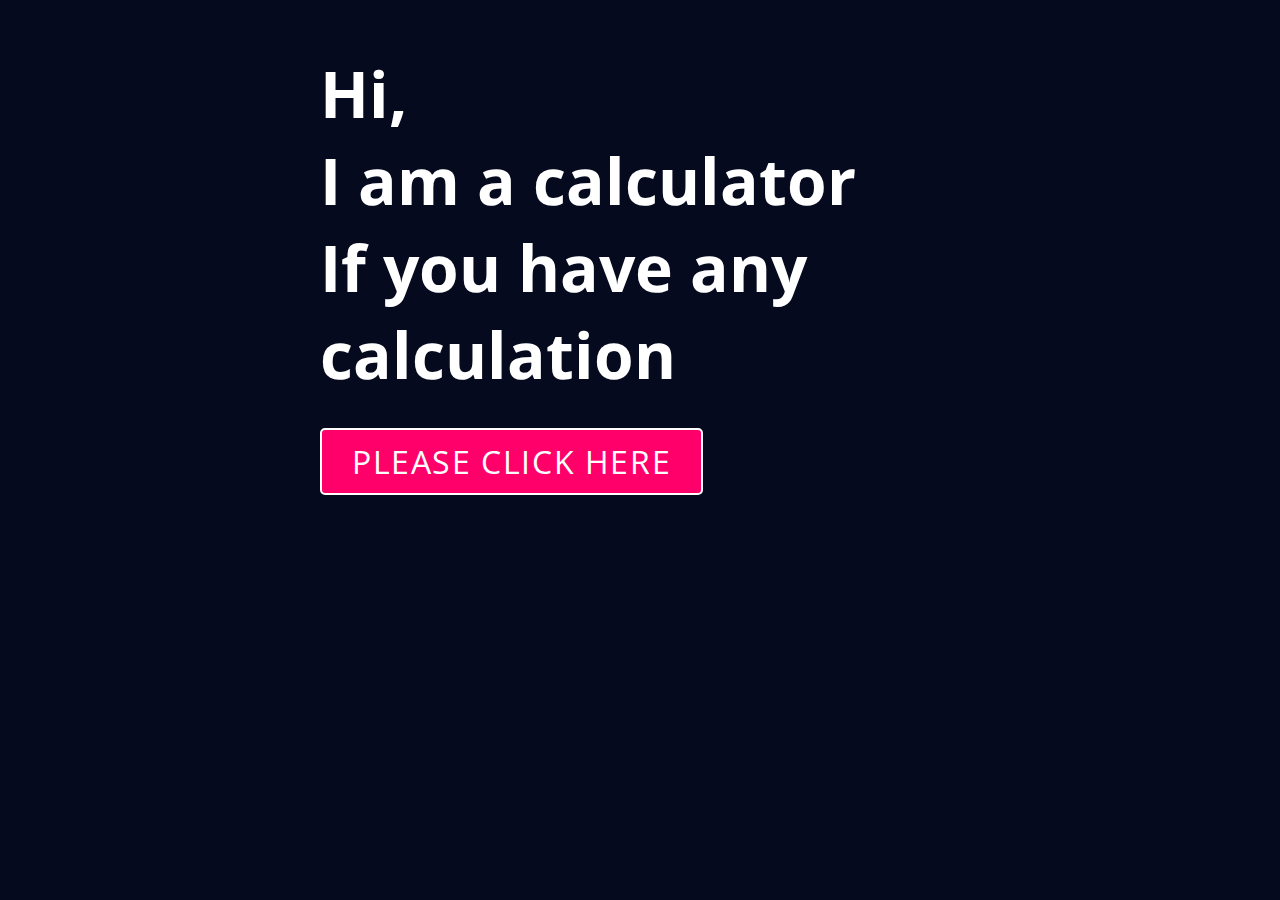
<file: index.html>
<!DOCTYPE html>
<html lang="en">
<head>
  <meta charset="UTF-8">
  <meta name="viewport" content="width=device-width, initial-scale=1.0">
  <meta http-equiv="X-UA-Compatible" content="ie=edge">
  <link rel="stylesheet" href="style.css">
  <link href="https://fonts.googleapis.com/css2?family=Open+Sans:wght@300;400;600;700;800&display=swap" rel="stylesheet">
  <title>Calculator</title>
</head>
<body>
    <div class="main-section">
      <div>
        <h1>Hi, <span></span></h1>
        <h1> I am a calculator <span></span></h1>
        <h1> If you have any calculation <span></span></h1>
        <a href="calculator.html" type="button" class="btn">Please Click Here</a>
      </div>
    </div>
</body>
</html>
</file>
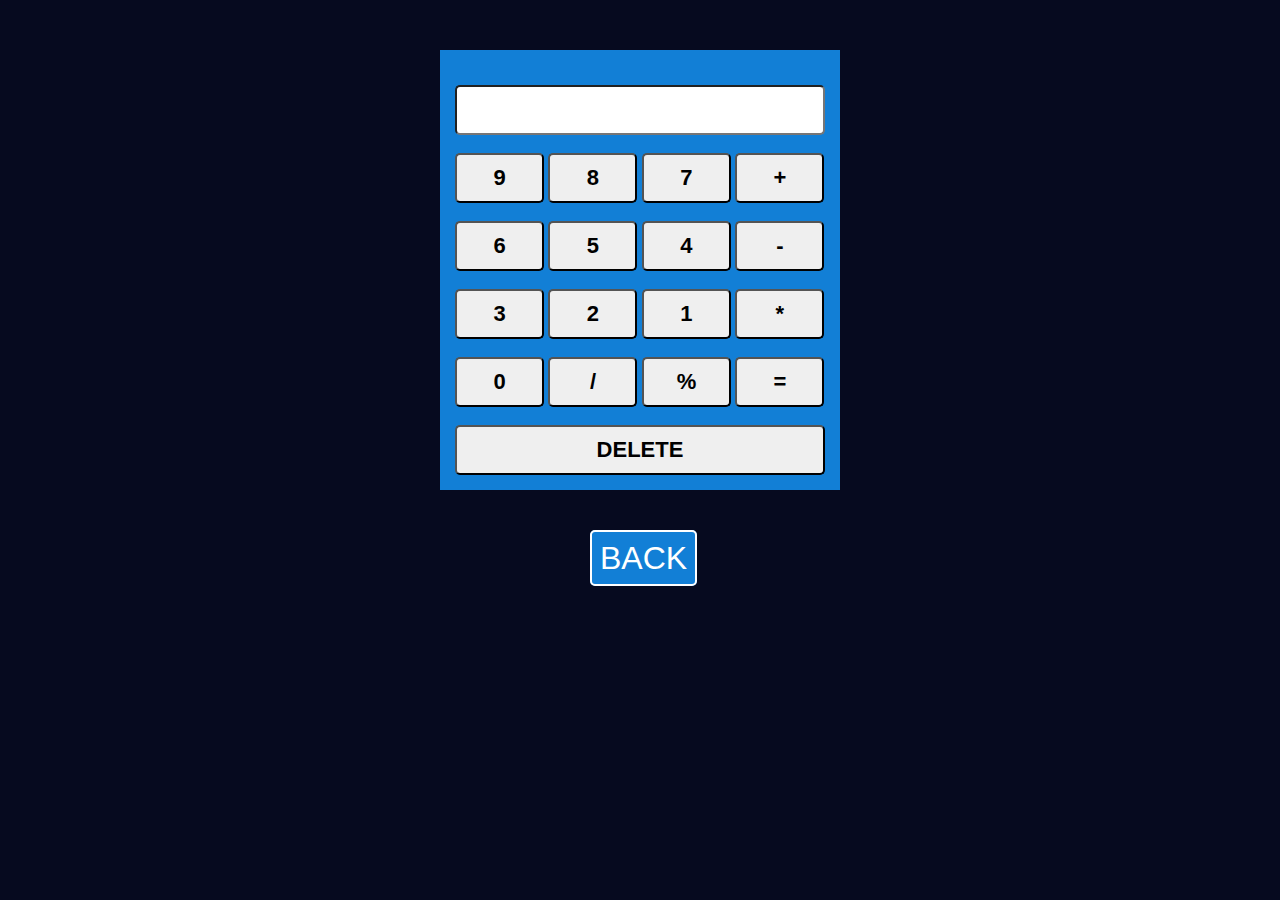
<file: calculator.html>
<!DOCTYPE html>
<html lang="en">
<head>
  <meta charset="UTF-8">
  <meta name="viewport" content="width=device-width, initial-scale=1.0">
  <meta http-equiv="X-UA-Compatible" content="ie=edge">
  <link rel="stylesheet" href="style.css">
  <title>Calculator</title>
</head>
<body>
    <div class="content">
      <form name="cal">
        <input type="text" name="display">
        <br><br>
        <input type="button" value="9" onclick="cal.display.value+='9'">
        <input type="button" value="8" onclick="cal.display.value+='8'">
        <input type="button" value="7" onclick="cal.display.value+='7'">
        <input type="button" value="+" onclick="cal.display.value+='+'">
        <br><br>
        <input type="button" value="6" onclick="cal.display.value+='6'">
        <input type="button" value="5" onclick="cal.display.value+='5'">
        <input type="button" value="4" onclick="cal.display.value+='4'">
        <input type="button" value="-" onclick="cal.display.value+='-'">
        <br><br>
        <input type="button" value="3" onclick="cal.display.value+='3'">
        <input type="button" value="2" onclick="cal.display.value+='2'">
        <input type="button" value="1" onclick="cal.display.value+='1'">
        <input type="button" value="*" onclick="cal.display.value+='*'">
        <br><br>
        <input type="button" value="0" onclick="cal.display.value+='0'">
        <input type="button" value="/" onclick="cal.display.value+='/'">
        <input type="button" value="%" onclick="cal.display.value+='%'">
        <input type="button" value="=" onclick="cal.display.value=eval(cal.display.value)">
        <br><br>
        <input type="button" value="DELETE" onclick="cal.display.value= ''" id="del">
      </form>


    </div>

    <div class="button">
    <a href="index.html" type="button" id="btn">Back</a>
    </div>

    </body>
</html>
</file>
<file: style.css>
*{
  box-sizing: border-box;
  margin: 0;
  padding: 0;
  font-family: 'Open Sans', sans-serif;
}
body{

  background-color:  #060a1f;
}
a{
  text-decoration: none;
}


/* Start Index Page */
.main-section{
  width: 50%;
  height: 100%;
  margin: auto;
  margin-top: 50px;
}
.main-section h1{
  display: block;
  width:fit-content;
  font-size: 4rem;
  position: relative;
  color: #fff ;
  animation: text_reveal .5s ease forwards;
  animation-delay: 1s;
}
.main-section h1:nth-child(1){
  animation-delay: 1s;
}
.main-section h1:nth-child(2){
  animation-delay: 2s;
}
.main-section h1:nth-child(3){
  animation: text_reveal_name .5s ease forwards;
  animation-delay: 3s;
}
.main-section h1 span{
  position: absolute;
  top: 0;
  left: 0;
  height: 100%;
  width: 0;
  background-color: #ff006a;
  animation: text_reveal_box 1s ease;
  animation-delay: .5s;
}
.main-section h1:nth-child(1) span{
  animation-delay: .5s;
}
.main-section h1:nth-child(2) span{
  animation-delay: 1.5s;
}
.main-section h1:nth-child(3) span{
  animation-delay: 2.5s;
}
.main-section .btn{
  display: inline-block;
  padding: 10px 30px;
  color: #fff;
  background-color: #ff006a;
  border-radius: 5px;
  border: 2px solid #fff;
  font-size: 2rem;
  text-transform: uppercase;
  letter-spacing: .1rem;
  margin-top: 30px;
  transition: .3s ease;
  transition-property: background-color, color;
}
.main-section .btn:hover{
  color: white;
  background-color: #127fd6;
}

/* End Index Page */

/* Start Calculator Page */
.content{
  width: 400px;
  height: auto;
  margin: auto;
  background: #127fd6 ;
  margin-top: 50px;
  padding: 15px;
  display: block;
}
input[type=text]{
  width: 100%;
  font-size: 22px;
  padding: 10px;
  font-weight: bold;
  margin-top: 20px;
  border-radius: 5px;
}
input[type=button]{
  width: 89px;
  font-size: 22px;
  padding: 10px;
  font-weight: bold;
  border-radius: 5px;
}
#del{
  width: 100%;
}

.button{
  width: 100px;
  height: auto;
  margin: auto;
  margin-top: 50px;
}

#btn{
  padding: 8px;
  color: #fff;
  background-color: #127fd6;
  border: 2px solid #fff;
  border-radius: 5px;
  font-size: 2rem;
  text-transform: uppercase;
  margin-top: 30px;
  transition: .3s ease;
  transition-property: background-color, color;
}
#btn:hover{
  color: white;
  background-color: #ff006a;
}


/* Start keyframs */

@keyframes text_reveal_box {
  50%{
    width: 100%;
    left: 0;
  }
  100%{
    width: 0;
    left: 100%;
  }
}

@keyframes text_reveal {
  100%{
    color: #fff;
  }
}
@keyframes text_reveal_name {
  100%{
    color: #ff006a;
    font-weight: 500;
  }
}
/* End keyframs */
/* End Calculator Page */
</file>
